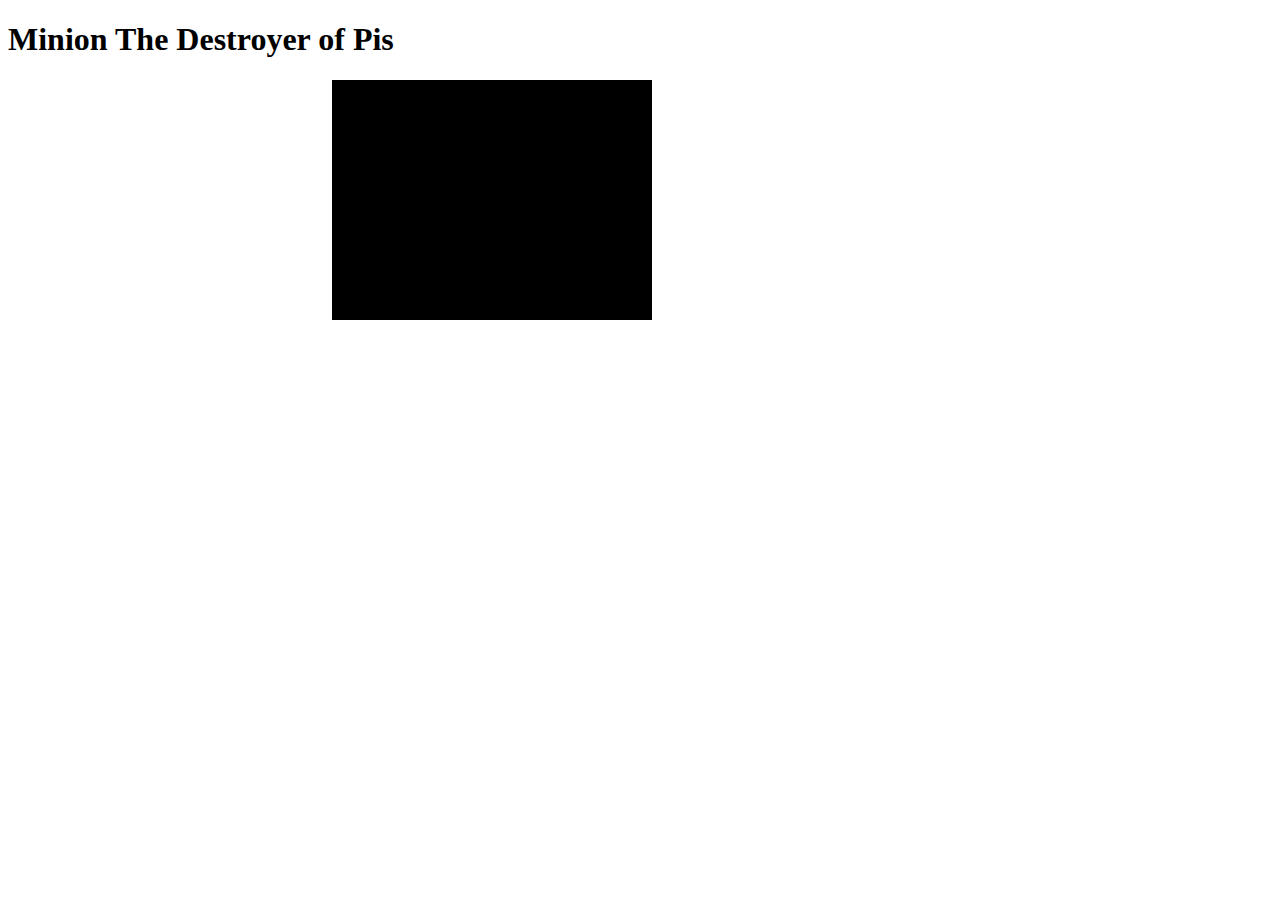
<file: src/index.html>
<!DOCTYPE html>
<html>

<head>
</head>

<body>
    <h1>
        Minion The Destroyer of Pis
    </h1>

    <canvas id="eye-0" height="240" width="320"></canvas>
    <canvas id="eye-1" height="240" width="320"></canvas>


    <script type="module" src="./app.js"></script>
</body>

</html>
</file>
